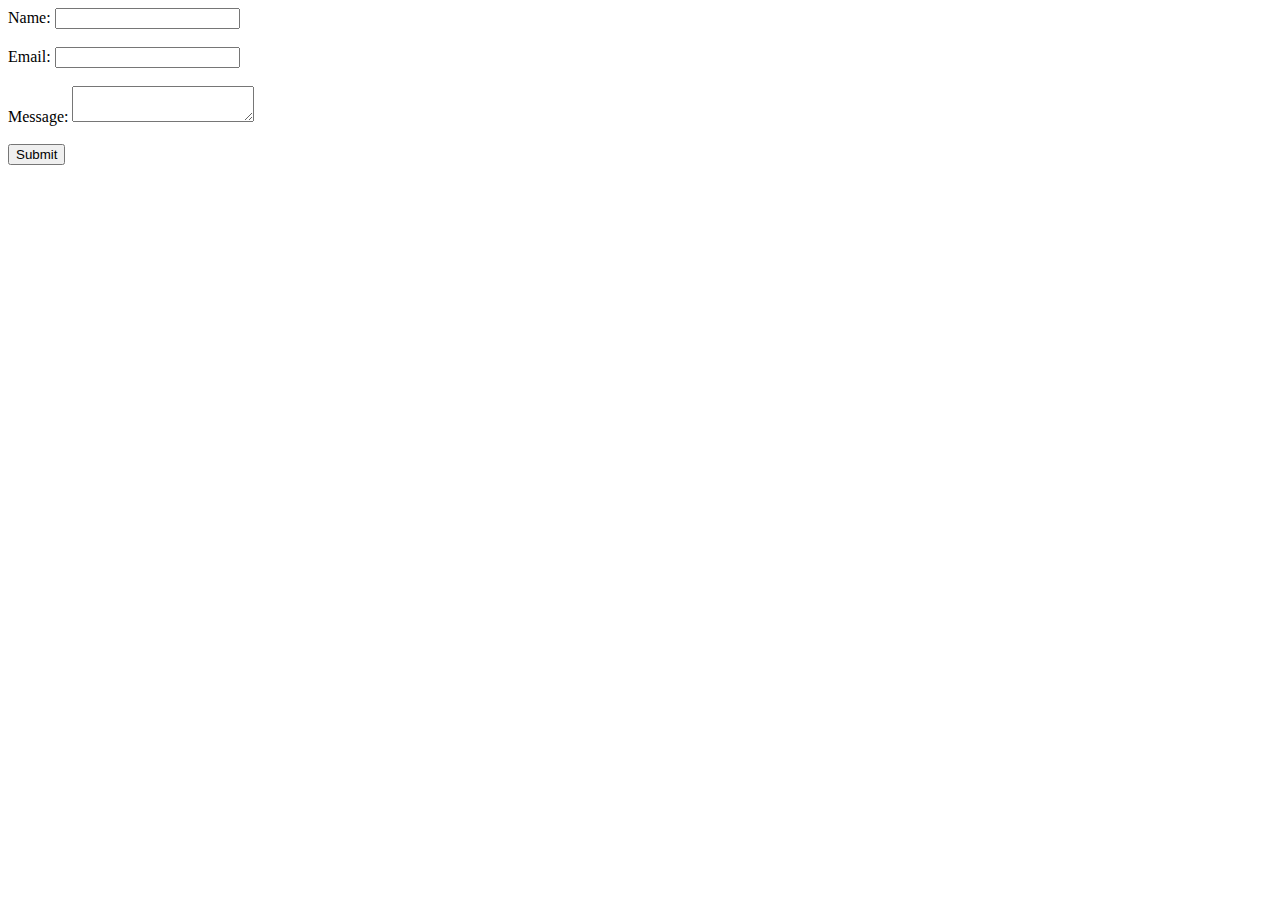
<file: debug.html>
<!DOCTYPE html>
<html lang="en">
<head>
  <meta charset="UTF-8">
  <meta name="viewport" content="width=device-width, initial-scale=1.0">
  <title>Form Submission</title>
</head>
<body>
  <form id="myForm" action="https://formspree.io/f/xqkroojz">
    <label for="name">Name:</label>
    <input type="text" id="name" name="name" required><br><br>
    <label for="email">Email:</label>
    <input type="email" id="email" name="email" required><br><br>
    <label for="message">Message:</label>
    <textarea id="message" name="message" required></textarea><br><br>
    <button type="submit">Submit</button>
  </form>

  <script>
    document.getElementById('myForm').addEventListener('submit', function(event) {
  event.preventDefault();

  const formData = {
    name: document.getElementById('name').value,
    email: document.getElementById('email').value,
    message: document.getElementById('message').value
  };

  console.log('Form Data:', formData);

  fetch('http://127.0.0.1:65468/submit', {
    method: 'POST',
    headers: {
      'Content-Type': 'application/json',
    },
    body: JSON.stringify(formData),
  })
  .then(response => response.json())
  .then(data => {
    console.log('Success:', data);
  })
  .catch((error) => {
    console.error('Error:', error);
  });
});

  </script>
  <script>
    document.getElementById('myForm').addEventListener('submit', function(event) {
  event.preventDefault();

  const name = document.getElementById('name').value;
  const email = document.getElementById('email').value;
  const message = document.getElementById('message').value;

  console.log('Name:', name);
  console.log('Email:', email);
  console.log('Message:', message);

  const formData = { name, email, message };

  fetch('http://127.0.0.1:65468/submit', {
    method: 'POST',
    headers: {
      'Content-Type': 'application/json',
    },
    body: JSON.stringify(formData),
  })
  .then(response => response.json())
  .then(data => {
    console.log('Success:', data);
  })
  .catch((error) => {
    console.error('Error:', error);
  });
});

  </script>
</body>
</html>
</file>
